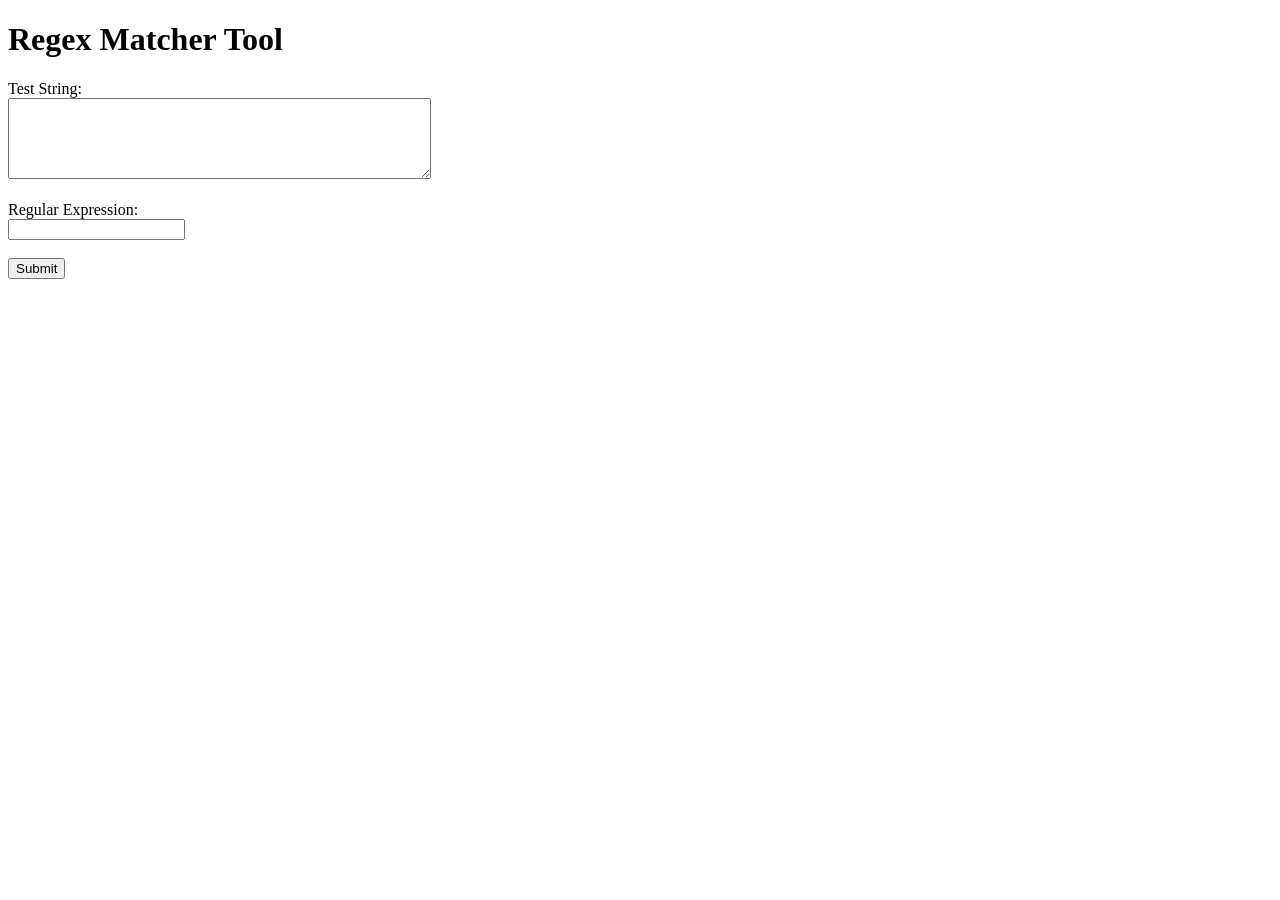
<file: Backend Project 1 (Development)/index.html>
<!DOCTYPE html>
<html>
<head>
    <title>Regex Matcher</title>
</head>
<body>
    <h1>Regex Matcher Tool</h1>

    <form action="/match" method="post">
        <label>Test String:</label><br>
        <textarea name="test_string" rows="5" cols="50" required></textarea><br><br>

        <label>Regular Expression:</label><br>
        <input type="text" name="regex" required><br><br>

        <button type="submit">Submit</button>
    </form>
</body>
</html>
</file>
